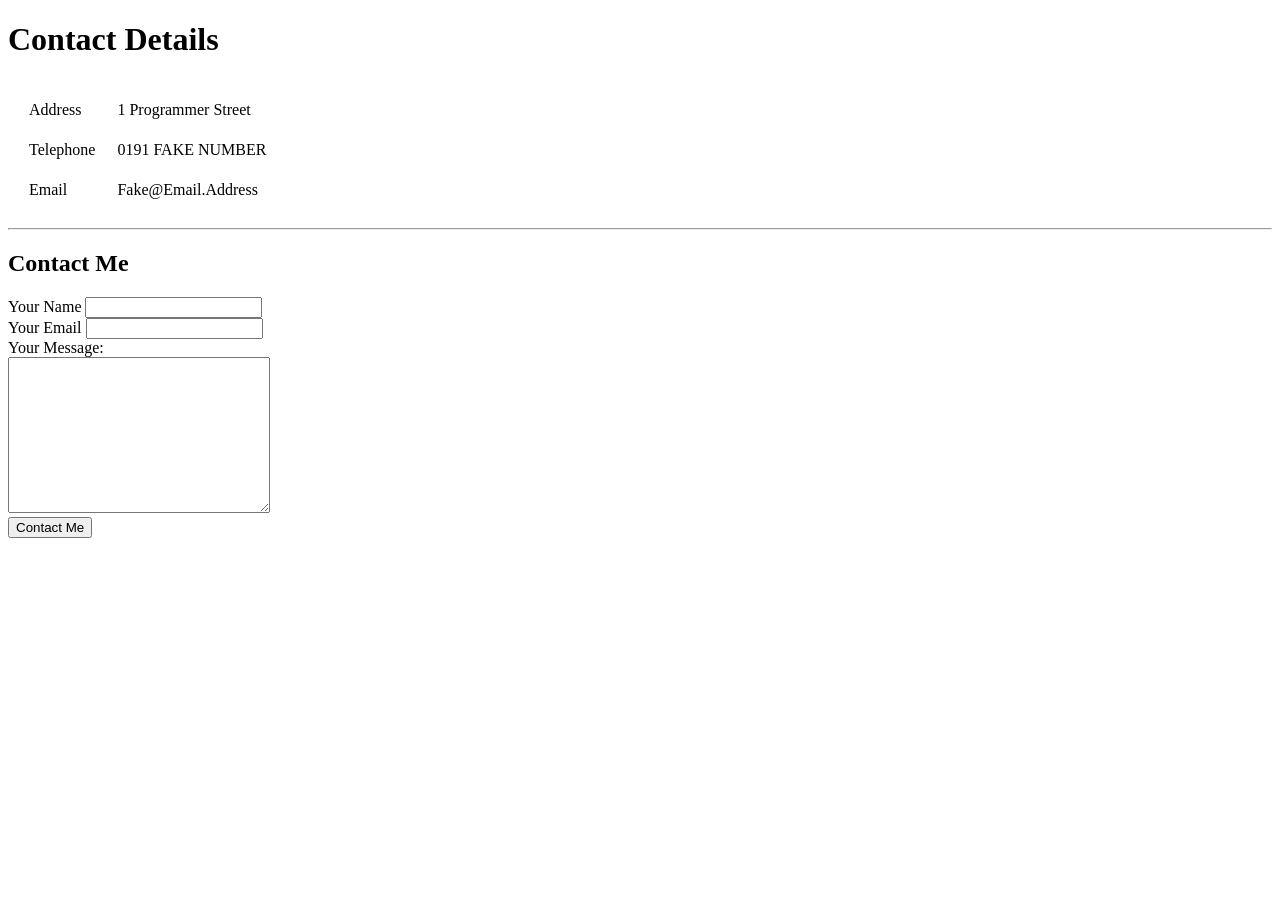
<file: contactdetails.html>
<!DOCTYPE html>
<html lang="en" dir="ltr">

<head>
  <meta charset="utf-8">
  <title>Contact Peter</title>
</head>

<body>
  <h1>Contact Details</h1>
  <table CellSpacing="20">
    <tr>
      <td>Address</td>
      <td>1 Programmer Street</td>
    </tr>
    <tr>
      <td>Telephone</td>
      <td>0191 FAKE NUMBER</td>
    </tr>
    <tr>
      <td>Email</td>
      <td>Fake@Email.Address</td>
    </tr>
  </table>
  <hr>

  <h2>Contact Me</h2>
  <form action="mailto:info@peterjbs.com" method="post" enctype="text/plain">
    <label for="">Your Name</label>
    <input type="text" name="Your Name:" value=""><br>
    <label for="">Your Email</label>
    <input type="email" name="Your Email:" value=""><br>
    <label for="">Your Message:</label><br>
    <textarea name="Your Email:" rows="10" cols="30"></textarea><br>
    <input type="submit" name="" value="Contact Me">
  </form>

</body>

</html>
</file>
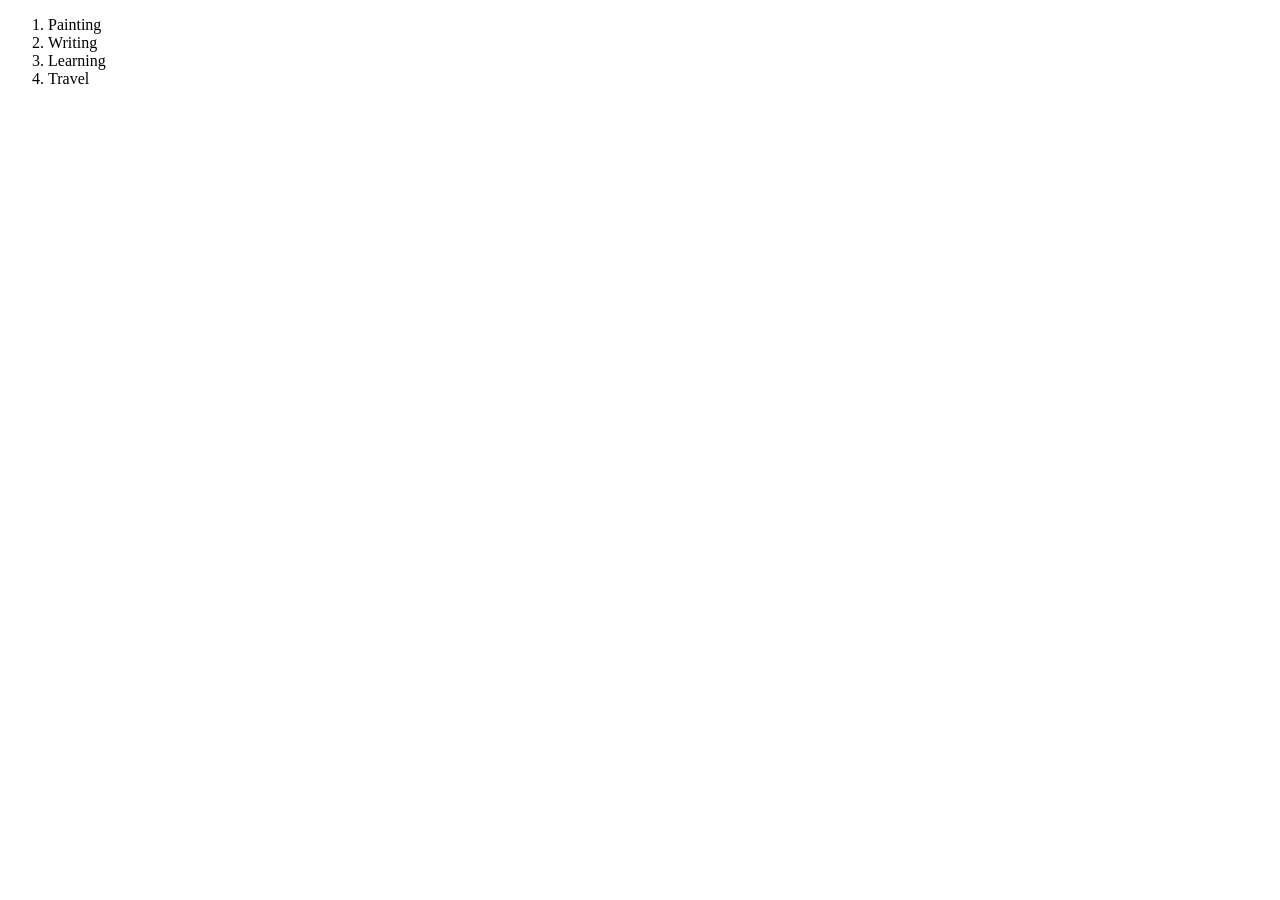
<file: hobbies.html>
<!DOCTYPE html>
<html lang="en" dir="ltr">
  <head>
    <meta charset="utf-8">
    <title></title>
  </head>
  <body>
    <ol>
      <li>Painting</li>
      <li>Writing</li>
      <li>Learning</li>
      <li>Travel</li>
      </ol>
  </body>
</html>
</file>
